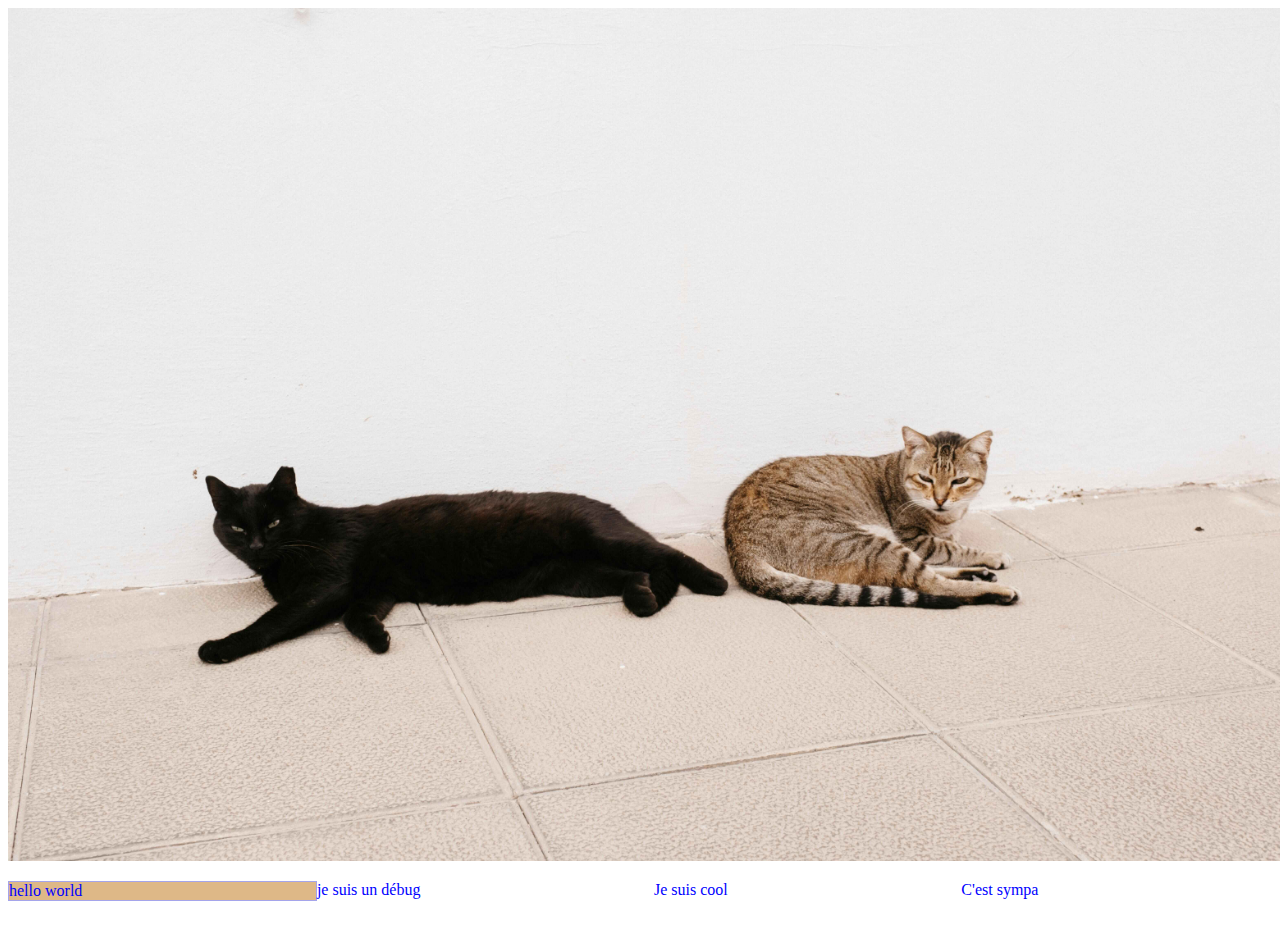
<file: index.html>
<!DOCTYPE html>
<html lang="en">
<head>
    <meta charset="UTF-8">
    <meta name="viewport" content="width=device-width, initial-scale=1.0">
    <link rel="stylesheet" href="main.css">
    <link rel="icon" type="image/png" href="favicon.png">
    <title>Super page</title>
</head>
<body>

<img src="pexels-matreding-28271510.jpg" alt="image chats"/>

<div class="flexbox">
    <p id="test" >hello world</p>
    <p>je suis un débug</p>
    <p>Je suis cool</p>
    <p>C'est sympa</p>
</div>    

<script src="main.js"></script> 
<script src="event.js"></script> 

</body>
</html>
</file>
<file: main.css>
p{
    color: var(--my-theme);
    flex-grow: 4;
}

:root{
    --my-theme: blue; 
}
img{
    max-width: 100vw;
    height: auto;
}

.flexbox{
    display: flex;
    flex-wrap: wrap;

}
#test{

    border: 1px solid rgb(165, 165, 235);
    background-color: burlywood;
}
</file>
